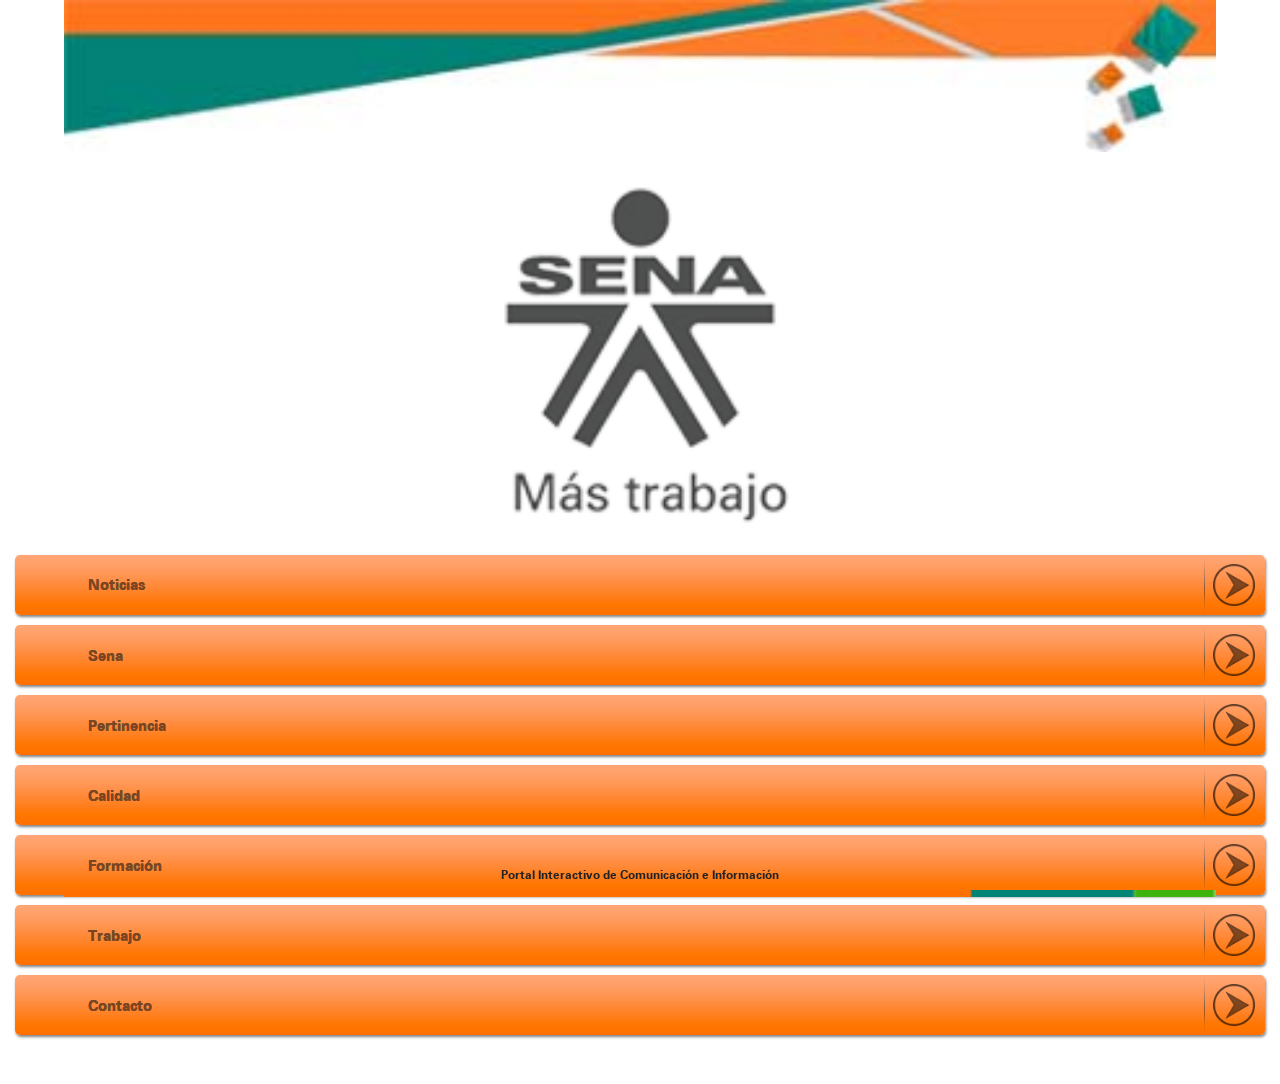
<file: index.html>
<!DOCTYPE html>
<!--[if IEMobile 7 ]>    <html class="no-js iem7"> <![endif]-->
<!--[if (gt IEMobile 7)|!(IEMobile)]><!--> <html class="no-js"> <!--<![endif]-->
    <head>
        <meta charset="utf-8">
        <title>PICI</title>
        <meta name="description" content="">
        <meta name="HandheldFriendly" content="True">
        <meta name="MobileOptimized" content="320">
        <meta name="viewport" content="width=device-width, initial-scale=1">
        <meta http-equiv="cleartype" content="on">

        <link rel="apple-touch-icon-precomposed" sizes="144x144" href="img/touch/apple-touch-icon-114x114-precomposed.png">
        <link rel="apple-touch-icon-precomposed" sizes="114x114" href="img/touch/apple-touch-icon-144x144-precomposed.png">
        <link rel="apple-touch-icon-precomposed" sizes="72x72" href="img/touch/apple-touch-icon-72x72-precomposed.png">
        <link rel="apple-touch-icon-precomposed" href="img/touch/apple-touch-icon.png">
        <link rel="shortcut icon" href="img/touch/apple-touch-icon.png">

        <!-- Tile icon for Win8 (144x144 + tile color) -->
        <meta name="msapplication-TileImage" content="img/touch/apple-touch-icon-144x144-precomposed.png">
        <meta name="msapplication-TileColor" content="#222222">

        <script>(function(a,b,c){if(c in b&&b[c]){var d,e=a.location,f=/^(a|html)$/i;a.addEventListener("click",function(a){d=a.target;while(!f.test(d.nodeName))d=d.parentNode;"href"in d&&(d.href.indexOf("http")||~d.href.indexOf(e.host))&&(a.preventDefault(),e.href=d.href)},!1)}})(document,window.navigator,"standalone")</script>

        <link rel="stylesheet" href="css/normalize.css">        
        <link rel="stylesheet" href="css/jquery.mobile-1.3.2.css">
        <link rel="stylesheet" href="css/main.css">
        <script src="js/vendor/modernizr-2.6.2.min.js"></script>
        <script type="text/javascript" src="js/vendor/jquery.js"></script>
        <script type="text/javascript" src="js/vendor/jquery.mobile-1.3.2.js"></script>
        <style>
          #contact{
           
            text-align: center;
          }

        </style>

        <script>
           $(document).bind("pageinit","News", function(){
                $("#envio").click(function(){

                    $.ajax({
                       type: "POST",
                       url: "http://devtucompass.tk/pici/BackEnd/email/Mensaje.php",
                       data: $("#frmContacto").serialize(), // serializes the form's elements.
                       success: function(data)
                       {
                           alert("Listo Mensaje Enviado"); // show response from the php script.
                           $('#frmContacto').each (function(){
                              this.reset();
                            });
                       }
                    });

                });
            });
        </script>
    </head>
    <body >

        <!-- Interfaz Principal de la aplicación -->
       
       <section id="Index" data-role="page" data-theme="g">
        <div class="ui-grid-solo">
            <div class="ui-block-a"> <img src="img/resources/Barra.jpg" height="90%" width="90%" alt=""></div>
        </div>
        <div class="ui-grid-solo">
          <img src="img/resources/LogoPICI.png" width="30%">
        </div>

         <article data-role="content">

         <a href="pages/news/noticias.html" rel="external">
            <div id="botonMenu" class="ui-grid-b">
                <div id="iconoBotonLeft"class="ui-block-a">
                  
                </div>  
                <div id="textoBotonNews" class="ui-block-c">
                  <div>Noticias</div>
                </div>
                <div id="iconoBotonRight"class="ui-block-d">
                  <img src="img/resources/line.png"  id="line" >
                  <img src="img/icons/icons_sena/FlechaBoton.png" style="height:70%;">                
                </div>             
            </div><!-- /grid-c -->
          </a> 
          <a href="pages/genericInfo/listPost.html?type=SENA" data-ajax="false" rel="external">
            <div id="botonMenu" class="ui-grid-b">
                <div id="iconoBotonLeft"class="ui-block-a">
                  <!-- <img src="img/icons/icons_sena/ITEMS_SENA.png" height="47" width="48">
						<img src="img/resources/line.png" id="line" >
						-->
                </div>  
                <div id="textoBoton" class="ui-block-c">
                  <p>Sena</p>
                </div>
                <div id="iconoBotonRight" class="ui-block-d" data-ajax="false">
                  <img src="img/resources/line.png"  id="line" >
                  <img src="img/icons/icons_sena/FlechaBoton.png" style="height:70%;">                
                </div>             
            </div><!-- /grid-c -->
          </a> 
		  
		  <!--pertinencia menu -->
		    <a href="#pertinen" >
            <div id="botonMenu" class="ui-grid-b">
                <div id="iconoBotonLeft"class="ui-block-a">
                  <!-- <img src="img/icons/icons_sena/ITEMS_SENA.png" height="47" width="48">
						<img src="img/resources/line.png" id="line" >
						-->
                </div>  
                <div id="textoBoton" class="ui-block-c">
                  <p>Pertinencia</p>
                </div>
                <div id="iconoBotonRight" class="ui-block-d" data-ajax="false">
                  <img src="img/resources/line.png"  id="line" >
                  <img src="img/icons/icons_sena/FlechaBoton.png" style="height:70%;">                
                </div>             
            </div><!-- /grid-c -->
          </a> 
	
		<a href="pages/genericInfo/listPost.html?type=CALIDAD" data-ajax="false" rel="external">
            <div id="botonMenu" class="ui-grid-b">
                <div id="iconoBotonLeft" class="ui-block-a">
                 <!-- <img src="img/icons/icons_sena/ITEMS_CALIDAD.png" height="47" width="48">
                  <img src="img/resources/line.png" id="line" > -->
                </div>  
                <div id="textoBoton" class="ui-block-c">
                  <p>Calidad</p>
                </div>
                <div id="iconoBotonRight"class="ui-block-d">
                  <img src="img/resources/line.png"  id="line" >
                  <img src="img/icons/icons_sena/FlechaBoton.png" style="height:70%;">                
                </div>             
            </div><!-- /grid-c -->
          </a> 
          <a href="#formacion">
            <div id="botonMenu" class="ui-grid-b">
                <div id="iconoBotonLeft" class="ui-block-a">
                  <!--<img src="img/icons/icons_sena/ITEMS_CENTROS.png" height="47" width="48">
                  <img src="img/resources/line.png" id="line" > -->
                </div>  
                <div id="textoBoton" class="ui-block-c">
                  <p>Formación</p>
                </div>
                <div id="iconoBotonRight"class="ui-block-d">
                  <img src="img/resources/line.png"  id="line" >
                  <img src="img/icons/icons_sena/FlechaBoton.png" style="height:70%;">                
                </div>             
            </div><!-- /grid-c -->
          </a> 
          
          <a href="#trabajo">
            <div id="botonMenu" class="ui-grid-b">
                <div id="iconoBotonLeft" class="ui-block-a">
                <!--  <img src="img/icons/icons_sena/ITEMS_SENNOVA.png" height="47" width="48">
                  <img src="img/resources/line.png" id="line" > -->
                </div>  
                <div id="textoBoton" class="ui-block-c">
                  <p>Trabajo</p>
                </div>
                <div id="iconoBotonRight"class="ui-block-d">
                  <img src="img/resources/line.png"  id="line" >
                  <img src="img/icons/icons_sena/FlechaBoton.png" style="height:70%;">                
                </div>             
            </div><!-- /grid-c -->
          </a> 
		  
          
          
          
           <a href="#contact">
            <div id="botonMenu" class="ui-grid-b">
                <div id="iconoBotonLeft" class="ui-block-a">
                <!--  <img src="img/icons/icons_sena/ITEMS_CONTACTO.png" height="47" width="48">
                  <img src="img/resources/line.png" id="line" > -->
                </div>  
                <div id="textoBoton" class="ui-block-c">
                  <p>Contacto</p>
                </div>
                <div id="iconoBotonRight"class="ui-block-d">
                  <img src="img/resources/line.png"  id="line" >
                  <img src="img/icons/icons_sena/FlechaBoton.png" style="height:70%;">                
                </div>             
            </div><!-- /grid-c -->
          </a> 

         </article><!-- /content -->
         <footer data-role="footer" data-theme="g" class="ui-block-a" data-position="fixed">
            <div class="ui-grid-solo">
             Portal Interactivo de Comunicación e Información
            </div>
            <div class="ui-grid-solo">
              <div class="ui-block-a"> <img src="img/resources/Barra - copia.jpg" height="7" width="90%" alt=""></div>
            </div>
         </footer><!-- /footer -->
       </section><!-- /page -->
        
		
		<!---------- seccion TRABAJO -->
		 <section id="trabajo" data-role="page" data-theme="f">
            <header data-role="header" data-theme="g" data-position="fixed">
                <div class="ui-grid-solo">
                    <div class="ui-block-a"> <img src="img/resources/Barra - copia.jpg" height="7" width="90%" alt=""></div>
                </div>
               
                    <div class="ui-grid-solo"> 
                         <a href="index.html" rel="external" data-ajax="false">       
                             <div id="buttonBack" class="ui-grid-b">
                                <div id="iconoBotonLeft"class="ui-block-a">
                                  <img src="img/icons/icons_sena/FlechaBotonAtras.png">
                                </div>  
                                <div id="textButton" class="ui-block-c">
                                  <div>Atras</div>
                                </div>
                                <div class="ui-block-d"></div>             
                            </div><!-- /grid-c -->
                        </a>
                    </div>               
                <h2>Trabajo</h2>
			   
				<div class="ui-grid-solo">
					<img src="img/resources/LogoPICI.png" width="15%">
				</div>
            </header><!-- /header -->
            <article data-role="content" id="contenedor">
              <a href="pages/genericInfo/listPost.html?type=EMPRENDIMIENTO" data-ajax="false" rel="external">
                <div id="botonMenu" class="ui-grid-b">
                    <div id="iconoBotonLeft" class="ui-block-a">
                      
                    </div>  
                    <div id="textoBoton" class="ui-block-c">
                      <p>Emprendimiento</p>
                    </div>
                    <div id="iconoBotonRight"class="ui-block-d">
                      <img src="img/resources/line.png"  id="line" >
                      <img src="img/icons/icons_sena/FlechaBoton.png" style="height:70%;">                
                    </div>             
                </div><!-- /grid-c -->
              </a>
			<a href="pages/genericInfo/listPost.html?type=JOVENESRURALES" data-ajax="false" rel="external">
                <div id="botonMenu" class="ui-grid-b">
                    <div id="iconoBotonLeft" class="ui-block-a">
                      
                    </div>  
                    <div id="textoBoton" class="ui-block-c">
                      <p>Jovenes Rurales</p>
                    </div>
                    <div id="iconoBotonRight"class="ui-block-d">
                      <img src="img/resources/line.png"  id="line" >
                      <img src="img/icons/icons_sena/FlechaBoton.png" style="height:70%;">                
                    </div>             
                </div><!-- /grid-c -->
            </a>
            <a href="https://itunes.apple.com/es/app/ape-sena/id731647505?mt=8" >
                <div id="botonMenu" class="ui-grid-b">
                    <div id="iconoBotonLeft" class="ui-block-a">
                      
                    </div>  
                    <div id="textoBoton" class="ui-block-c">
                      <p>Agencia Publica de Empleo - IOS</p>
                    </div>
                    <div id="iconoBotonRight"class="ui-block-d">
                      <img src="img/resources/line.png"  id="line" >
                      <img src="img/icons/icons_sena/FlechaBoton.png" style="height:70%;">                
                    </div>             
                </div><!-- /grid-c -->
            </a>
			<a href="https://play.google.com/store/apps/details?id=co.edu.sena.APE2">
                <div id="botonMenu" class="ui-grid-b">
                    <div id="iconoBotonLeft" class="ui-block-a">
                      
                    </div>  
                    <div id="textoBoton" class="ui-block-c">
                      <p>Agencia Publica de Empleo - ANDROID</p>
                    </div>
                    <div id="iconoBotonRight"class="ui-block-d">
                      <img src="img/resources/line.png"  id="line" >
                      <img src="img/icons/icons_sena/FlechaBoton.png" style="height:70%;">                
                    </div>             
                </div><!-- /grid-c -->
            </a>
             </article><!-- /content -->
            <footer data-role="footer" data-theme="g" class="ui-block-a" data-position="fixed">
                <div class="ui-grid-solo">
                    <p>Portal Interactivo de Comunicación e Información</p>
                </div>
                <div class="ui-grid-solo">
                    <div class="ui-block-a">
                         <img src="img/resources/Barra - copia.jpg" height="7" width="90%" alt="">
                    </div>
                </div>
         </footer><!-- /footer -->
        </section><!-- /page -->
		
		
			<!---------- seccion pertinencia -->
		 <section id="pertinen" data-role="page" data-theme="f">
            <header data-role="header" data-theme="g" data-position="fixed">
                <div class="ui-grid-solo">
                    <div class="ui-block-a"> <img src="img/resources/Barra - copia.jpg" height="7" width="90%" alt=""></div>
                </div>
               
                    <div class="ui-grid-solo"> 
                         <a href="index.html" rel="external" data-ajax="false">       
                             <div id="buttonBack" class="ui-grid-b">
                                <div id="iconoBotonLeft"class="ui-block-a">
                                  <img src="img/icons/icons_sena/FlechaBotonAtras.png">
                                </div>  
                                <div id="textButton" class="ui-block-c">
                                  <div>Atras</div>
                                </div>
                                <div class="ui-block-d"></div>             
                            </div><!-- /grid-c -->
                        </a>
                    </div>               
                <h2>Pertinencia</h2>
			   
				<div class="ui-grid-solo">
					<img src="img/resources/LogoPICI.png" width="15%">
				</div>
            </header><!-- /header -->
            <article data-role="content" id="contenedor">
              <a href="sennova.html" data-ajax="false" rel="external">
                <div id="botonMenu" class="ui-grid-b">
                    <div id="iconoBotonLeft" class="ui-block-a">
                      
                    </div>  
                    <div id="textoBoton" class="ui-block-c">
                      <p>SenNova</p>
                    </div>
                    <div id="iconoBotonRight"class="ui-block-d">
                      <img src="img/resources/line.png"  id="line" >
                      <img src="img/icons/icons_sena/FlechaBoton.png" style="height:70%;">                
                    </div>             
                </div><!-- /grid-c -->
              </a>
			<a href="pages/genericInfo/listPost.html?type=AGROSENA" data-ajax="false" rel="external">
                <div id="botonMenu" class="ui-grid-b">
                    <div id="iconoBotonLeft" class="ui-block-a">
                      
                    </div>  
                    <div id="textoBoton" class="ui-block-c">
                      <p>AgroSena</p>
                    </div>
                    <div id="iconoBotonRight"class="ui-block-d">
                      <img src="img/resources/line.png"  id="line" >
                      <img src="img/icons/icons_sena/FlechaBoton.png" style="height:70%;">                
                    </div>             
                </div><!-- /grid-c -->
            </a>
            <a href="pages/genericInfo/listPost.html?type=BILINGUISMO" data-ajax="false" rel="external">
                <div id="botonMenu" class="ui-grid-b">
                    <div id="iconoBotonLeft" class="ui-block-a">
                      
                    </div>  
                    <div id="textoBoton" class="ui-block-c">
                      <p>Bilinguismo</p>
                    </div>
                    <div id="iconoBotonRight"class="ui-block-d">
                      <img src="img/resources/line.png"  id="line" >
                      <img src="img/icons/icons_sena/FlechaBoton.png" style="height:70%;">                
                    </div>             
                </div><!-- /grid-c -->
            </a>
			<a href="pages/genericInfo/listPost.html?type=ESCNACDINS" data-ajax="false" rel="external">
                <div id="botonMenu" class="ui-grid-b">
                    <div id="iconoBotonLeft" class="ui-block-a">
                      
                    </div>  
                    <div id="textoBoton" class="ui-block-c">
                      <p>Escuela Nacional de Instructores</p>
                    </div>
                    <div id="iconoBotonRight"class="ui-block-d">
                      <img src="img/resources/line.png"  id="line" >
                      <img src="img/icons/icons_sena/FlechaBoton.png" style="height:70%;">                
                    </div>             
                </div><!-- /grid-c -->
            </a>
             </article><!-- /content -->
            <footer data-role="footer" data-theme="g" class="ui-block-a" data-position="fixed">
                <div class="ui-grid-solo">
                    <p>Portal Interactivo de Comunicación e Información</p>
                </div>
                <div class="ui-grid-solo">
                    <div class="ui-block-a">
                         <img src="img/resources/Barra - copia.jpg" height="7" width="90%" alt="">
                    </div>
                </div>
         </footer><!-- /footer -->
        </section><!-- /page -->
		
			<!---------- seccion formacion -->
		 <section id="formacion" data-role="page" data-theme="f">
            <header data-role="header" data-theme="g" data-position="fixed">
                <div class="ui-grid-solo">
                    <div class="ui-block-a"> <img src="img/resources/Barra - copia.jpg" height="7" width="90%" alt=""></div>
                </div>
               
                    <div class="ui-grid-solo"> 
                         <a href="index.html" rel="external" data-ajax="false">       
                             <div id="buttonBack" class="ui-grid-b">
                                <div id="iconoBotonLeft"class="ui-block-a">
                                  <img src="img/icons/icons_sena/FlechaBotonAtras.png">
                                </div>  
                                <div id="textButton" class="ui-block-c">
                                  <div>Atras</div>
                                </div>
                                <div class="ui-block-d"></div>             
                            </div><!-- /grid-c -->
                        </a>
                    </div>               
                <h2>Formación</h2>
			   
				<div class="ui-grid-solo">
					<img src="img/resources/LogoPICI.png" width="15%">
				</div>
            </header><!-- /header -->
            <article data-role="content" id="contenedor">
              <a href="pages/education/educationZd.html?type=Zonas" role="external" data-ajax="false">
                <div id="botonMenu" class="ui-grid-b">
                    <div id="iconoBotonLeft" class="ui-block-a">
                      
                    </div>  
                    <div id="textoBoton" class="ui-block-c">
                      <p>Regionales y Centros</p>
                    </div>
                    <div id="iconoBotonRight"class="ui-block-d">
                      <img src="img/resources/line.png"  id="line" >
                      <img src="img/icons/icons_sena/FlechaBoton.png" style="height:70%;">                
                    </div>             
                </div><!-- /grid-c -->
              </a>
			<a href="http://200.93.151.242/juego1/">
                <div id="botonMenu" class="ui-grid-b">
                    <div id="iconoBotonLeft" class="ui-block-a">
                      
                    </div>  
                    <div id="textoBoton" class="ui-block-c">
                      <p>Programas de Formación - Juego</p>
                    </div>
                    <div id="iconoBotonRight"class="ui-block-d">
                      <img src="img/resources/line.png"  id="line" >
                      <img src="img/icons/icons_sena/FlechaBoton.png" style="height:70%;">                
                    </div>             
                </div><!-- /grid-c -->
            </a>
            
             </article><!-- /content -->
            <footer data-role="footer" data-theme="g" class="ui-block-a" data-position="fixed">
                <div class="ui-grid-solo">
                    <p>Portal Interactivo de Comunicación e Información</p>
                </div>
                <div class="ui-grid-solo">
                    <div class="ui-block-a">
                         <img src="img/resources/Barra - copia.jpg" height="7" width="90%" alt="">
                    </div>
                </div>
         </footer><!-- /footer -->
        </section><!-- /page -->
		
		<!---------- seccion de contacto -->
      
       <section id="contact" data-role="page" data-theme="f">
            <header data-role="header" data-theme="g" data-position="fixed">
                <div class="ui-grid-solo">
                    <div class="ui-block-a"> <img src="img/resources/Barra - copia.jpg" height="7" width="90%" alt=""></div>
                </div>
               
                    <div class="ui-grid-solo"> 
                         <a href="index.html" rel="external" data-ajax="false">       
                             <div id="buttonBack" class="ui-grid-b">
                                <div id="iconoBotonLeft"class="ui-block-a">
                                  <img src="img/icons/icons_sena/FlechaBotonAtras.png">
                                </div>  
                                <div id="textButton" class="ui-block-c">
                                  <div>Atras</div>
                                </div>
                                <div class="ui-block-d"></div>             
                            </div><!-- /grid-c -->
                        </a>
                    </div>               
               <h2>Contacto</h2>
			   
				<div class="ui-grid-solo">
					<img src="img/resources/LogoPICI.png" width="15%">
				</div>
            </header><!-- /header -->
            <article data-role="content" id="contenedor">
              <a href="#contactEmail">
                <div id="botonMenu" class="ui-grid-b">
                    <div id="iconoBotonLeft" class="ui-block-a">
                      
                    </div>  
                    <div id="textoBoton" class="ui-block-c">
                      <p>Formulario de Contacto</p>
                    </div>
                    <div id="iconoBotonRight"class="ui-block-d">
                      <img src="img/resources/line.png"  id="line" >
                      <img src="img/icons/icons_sena/FlechaBoton.png" style="height:70%;">                
                    </div>             
                </div><!-- /grid-c -->
              </a>

              <a href="pages/chat/chat.html" data-ajax="false" rel="external">
                <div id="botonMenu" class="ui-grid-b">
                    <div id="iconoBotonLeft" class="ui-block-a">
                    
                    </div>  
                    <div id="textoBoton" class="ui-block-c">
                      <p>Chat de Contacto</p>
                    </div>
                    <div id="iconoBotonRight"class="ui-block-d">
                      <img src="img/resources/line.png"  id="line" >
                      <img src="img/icons/icons_sena/FlechaBoton.png" style="height:70%;">                
                    </div>             
                </div><!-- /grid-c -->
              </a>
             </article><!-- /content -->
            <footer data-role="footer" data-theme="g" class="ui-block-a" data-position="fixed">
                <div class="ui-grid-solo">
                    <p>Portal Interactivo de Comunicación e Información</p>
                </div>
                <div class="ui-grid-solo">
                    <div class="ui-block-a">
                         <img src="img/resources/Barra - copia.jpg" height="7" width="90%" alt="">
                    </div>
                </div>
         </footer><!-- /footer -->
        </section><!-- /page -->

	<!---------- seccion de email de contacto -->

        <section id="contactEmail" data-role="page" data-theme="f">
            <header data-role="header" data-theme="g" data-position="fixed">
                <div class="ui-grid-solo">
                    <div class="ui-block-a"> <img src="img/resources/Barra - copia.jpg" height="7" width="90%" alt=""></div>
					
                </div>
               
                    <div class="ui-grid-solo"> 
                         <a href="javascript:history.go(-1)" rel="external" data-ajax="false">       
                             <div id="buttonBack" class="ui-grid-b">
                                <div id="iconoBotonLeft"class="ui-block-a">
                                  <img src="img/icons/icons_sena/FlechaBotonAtras.png">
                                </div>  
                                <div id="textButton" class="ui-block-c">
                                  <div>Atras</div>
								  
                                </div>
                                <div class="ui-block-d"></div>             
                            </div><!-- /grid-c -->
                        </a>
						
                    </div>               
               <h2>Contacto</h2>
			   
			

            </header><!-- /header -->
            <article data-role="content" id="contenedor">
               <!-- encabezados de noticias -->
               <form action="#" id="frmContacto" method="POST" >
                <label for="name">Nombre Completo</label>
                <input id="name=" name="name"type="text" paceholder="Nombre" data-theme="c">
                <label for="email" data-theme="c">Email</label>
                <input type="email" name="email" id="email" placeholder="ejemplo@ejemplo.com" data-theme="c">
                <label for="comenatrio" data-theme="c">Comentarios</label>
                <textarea rows="10" id="comentario" name="comentario" placeholder="espacio para comentarios"  data-theme="c">          
                </textarea>
                <input type="submit" id="envio" value="Enviar" data-role="btn" data-theme="c">
            </form>
             </article><!-- /content -->
            <footer data-role="footer" data-theme="g" class="ui-block-a" data-position="fixed">
                <div class="ui-grid-solo">
                    <p>Portal Interactivo de Comunicación e Información</p>
                </div>
                <div class="ui-grid-solo">
                    <div class="ui-block-a">
                         <img src="img/resources/Barra - copia.jpg" height="7" width="90%" alt="">
                    </div>
                </div>
         </footer><!-- /footer -->
        </section><!-- /page -->



        <script src="js/vendor/zepto.min.js"></script>
        <script src="js/helper.js"> </script>

        <!-- Google Analytics: change UA-XXXXX-X to be your site's ID. 
        <script>
            var _gaq=[["_setAccount","UA-XXXXX-X"],["_trackPageview"]];
            (function(d,t){var g=d.createElement(t),s=d.getElementsByTagName(t)[0];g.async=1;
            g.src=("https:"==location.protocol?"//ssl":"//www")+".google-analytics.com/ga.js";
            s.parentNode.insertBefore(g,s)}(document,"script"));
        </script>-->
    </body>
</html>
</file>
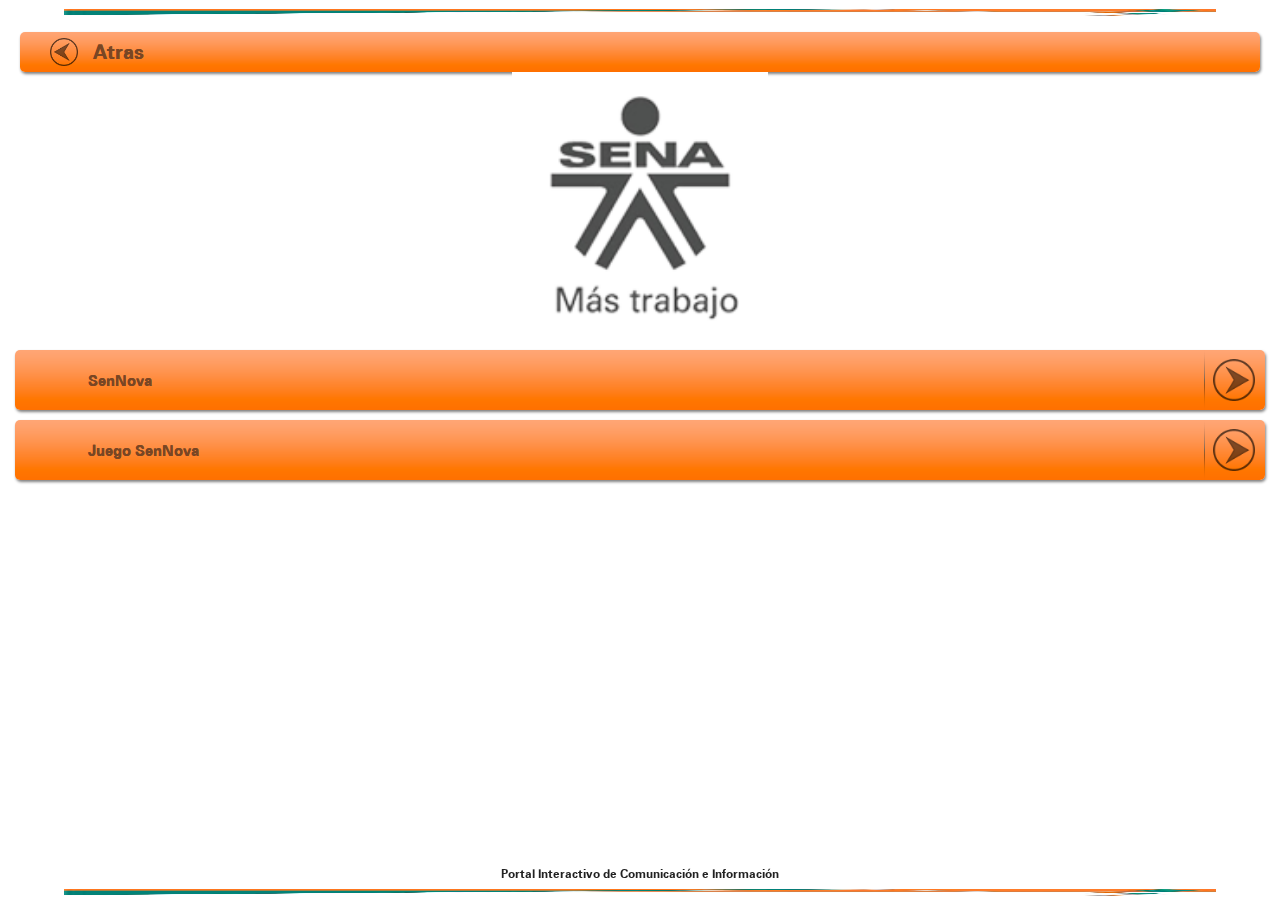
<file: sennova.html>
<!DOCTYPE html>
<!--[if IEMobile 7 ]>    <html class="no-js iem7"> <![endif]-->
<!--[if (gt IEMobile 7)|!(IEMobile)]><!--> <html class="no-js"> <!--<![endif]-->
    <head>
        <meta charset="utf-8">
        <title>PICI</title>
        <meta name="description" content="">
        <meta name="HandheldFriendly" content="True">
        <meta name="MobileOptimized" content="320">
        <meta name="viewport" content="width=device-width, initial-scale=1">
        <meta http-equiv="cleartype" content="on">

        <link rel="apple-touch-icon-precomposed" sizes="144x144" href="img/touch/apple-touch-icon-114x114-precomposed.png">
        <link rel="apple-touch-icon-precomposed" sizes="114x114" href="img/touch/apple-touch-icon-144x144-precomposed.png">
        <link rel="apple-touch-icon-precomposed" sizes="72x72" href="img/touch/apple-touch-icon-72x72-precomposed.png">
        <link rel="apple-touch-icon-precomposed" href="img/touch/apple-touch-icon.png">
        <link rel="shortcut icon" href="img/touch/apple-touch-icon.png">

        <!-- Tile icon for Win8 (144x144 + tile color) -->
        <meta name="msapplication-TileImage" content="img/touch/apple-touch-icon-144x144-precomposed.png">
        <meta name="msapplication-TileColor" content="#222222">

        <script>(function(a,b,c){if(c in b&&b[c]){var d,e=a.location,f=/^(a|html)$/i;a.addEventListener("click",function(a){d=a.target;while(!f.test(d.nodeName))d=d.parentNode;"href"in d&&(d.href.indexOf("http")||~d.href.indexOf(e.host))&&(a.preventDefault(),e.href=d.href)},!1)}})(document,window.navigator,"standalone")</script>

        <link rel="stylesheet" href="css/normalize.css">        
        <link rel="stylesheet" href="css/jquery.mobile-1.3.2.css">
        <link rel="stylesheet" href="css/main.css">
        <script src="js/vendor/modernizr-2.6.2.min.js"></script>
        <script type="text/javascript" src="js/vendor/jquery.js"></script>
        <script type="text/javascript" src="js/vendor/jquery.mobile-1.3.2.js"></script>
        <style>
          #contact{
           
            text-align: center;
          }

        </style>

        <script>
           $(document).bind("pageinit","News", function(){
                $("#envio").click(function(){

                    $.ajax({
                       type: "POST",
                       url: "http://devtucompass.tk/pici/BackEnd/email/Mensaje.php",
                       data: $("#frmContacto").serialize(), // serializes the form's elements.
                       success: function(data)
                       {
                           alert("Listo Mensaje Enviado"); // show response from the php script.
                           $('#frmContacto').each (function(){
                              this.reset();
                            });
                       }
                    });

                });
            });
        </script>
    </head>
    <body >

        <!-- Interfaz Principal de la aplicación -->
       
       <section id="Index" data-role="page" data-theme="g">
        <div class="ui-grid-solo">
            <div class="ui-block-a"> <img src="img/resources/Barra.jpg" height="7" width="90%" alt=""></div>
        </div>
		<div class="ui-grid-solo"> 
                         <a href="index.html" rel="external" data-ajax="false">       
                             <div id="buttonBack" class="ui-grid-b">
                                <div id="iconoBotonLeft"class="ui-block-a">
                                  <img src="img/icons/icons_sena/FlechaBotonAtras.png">
                                </div>  
                                <div id="textButton" class="ui-block-c">
                                  <div>Atras</div>
                                </div>
                                <div class="ui-block-d"></div>             
                            </div><!-- /grid-c -->
                        </a>
                    </div>      
        <div class="ui-grid-solo">
          <img src="img/resources/LogoPICI.png" width="20%">
        </div>

         <article data-role="content">

         
          <a href="pages/genericInfo/listPost.html?type=SENNOVA" data-ajax="false" rel="external">
            <div id="botonMenu" class="ui-grid-b">
                <div id="iconoBotonLeft" class="ui-block-a">
                 
                </div>  
                <div id="textoBoton" class="ui-block-c">
                  <p>SenNova</p>
                </div>
                <div id="iconoBotonRight"class="ui-block-d">
                  <img src="img/resources/line.png"  id="line" >
                  <img src="img/icons/icons_sena/FlechaBoton.png" style="height:70%;">                
                </div>             
            </div><!-- /grid-c -->
          </a> 
		     <a href="http://200.93.151.242/juego2/">
            <div id="botonMenu" class="ui-grid-b">
                <div id="iconoBotonLeft" class="ui-block-a">
                
                </div>  
                <div id="textoBoton" class="ui-block-c">
                  <p>Juego SenNova</p>
                </div>
                <div id="iconoBotonRight"class="ui-block-d">
                  <img src="img/resources/line.png"  id="line" >
                  <img src="img/icons/icons_sena/FlechaBoton.png" style="height:70%;">                
                </div>             
            </div><!-- /grid-c -->
          </a> 
		  
          
         

           

         </article><!-- /content -->
         <footer data-role="footer" data-theme="g" class="ui-block-a" data-position="fixed">
            <div class="ui-grid-solo">
             Portal Interactivo de Comunicación e Información
            </div>
            <div class="ui-grid-solo">
              <div class="ui-block-a"> <img src="img/resources/Barra.jpg" height="7" width="90%" alt=""></div>
            </div>
         </footer><!-- /footer -->
       </section><!-- /page -->

        <section id="contact" data-role="page" data-theme="f">
            <header data-role="header" data-theme="g" data-position="fixed">
                <div class="ui-grid-solo">
                    <div class="ui-block-a"> <img src="img/resources/Barra.jpg" height="7" width="90%" alt=""></div>
                </div>
               
                    <div class="ui-grid-solo"> 
                         <a href="index.html" rel="external" data-ajax="false">       
                             <div id="buttonBack" class="ui-grid-b">
                                <div id="iconoBotonLeft"class="ui-block-a">
                                  <img src="img/icons/icons_sena/FlechaBotonAtras.png">
                                </div>  
                                <div id="textButton" class="ui-block-c">
                                  <div>Atras</div>
                                </div>
                                <div class="ui-block-d"></div>             
                            </div><!-- /grid-c -->
                        </a>
                    </div>               
               <h2>Contacto</h2>

            </header><!-- /header -->
            <article data-role="content" id="contenedor">
               <!-- encabezados de noticias -->
               <form action="#" id="frmContacto" method="POST" >
                <label for="name">Nombre Completo</label>
                <input id="name=" name="name"type="text" paceholder="Nombre" data-theme="c">
                <label for="email" data-theme="c">Email</label>
                <input type="email" name="email" id="email" placeholder="ejemplo@ejemplo.com" data-theme="c">
                <label for="comenatrio" data-theme="c">Comentarios</label>
                <textarea rows="10" id="comentario" name="comentario" placeholder="espacio para comentarios"  data-theme="c">          
                </textarea>
                <input type="submit" id="envio" value="Enviar" data-role="btn" data-theme="c">
            </form>
             </article><!-- /content -->
            <footer data-role="footer" data-theme="g" class="ui-block-a" data-position="fixed">
                <div class="ui-grid-solo">
                    <p>Portal Interactivo de Comunicación e Información</p>
                </div>
                <div class="ui-grid-solo">
                    <div class="ui-block-a">
                         <img src="img/resources/Barra.jpg" height="7" width="90%" alt="">
                    </div>
                </div>
         </footer><!-- /footer -->
        </section><!-- /page -->

        <script src="js/vendor/zepto.min.js"></script>
        <script src="js/helper.js"> </script>

        <!-- Google Analytics: change UA-XXXXX-X to be your site's ID. 
        <script>
            var _gaq=[["_setAccount","UA-XXXXX-X"],["_trackPageview"]];
            (function(d,t){var g=d.createElement(t),s=d.getElementsByTagName(t)[0];g.async=1;
            g.src=("https:"==location.protocol?"//ssl":"//www")+".google-analytics.com/ga.js";
            s.parentNode.insertBefore(g,s)}(document,"script"));
        </script>-->
    </body>
</html>
</file>
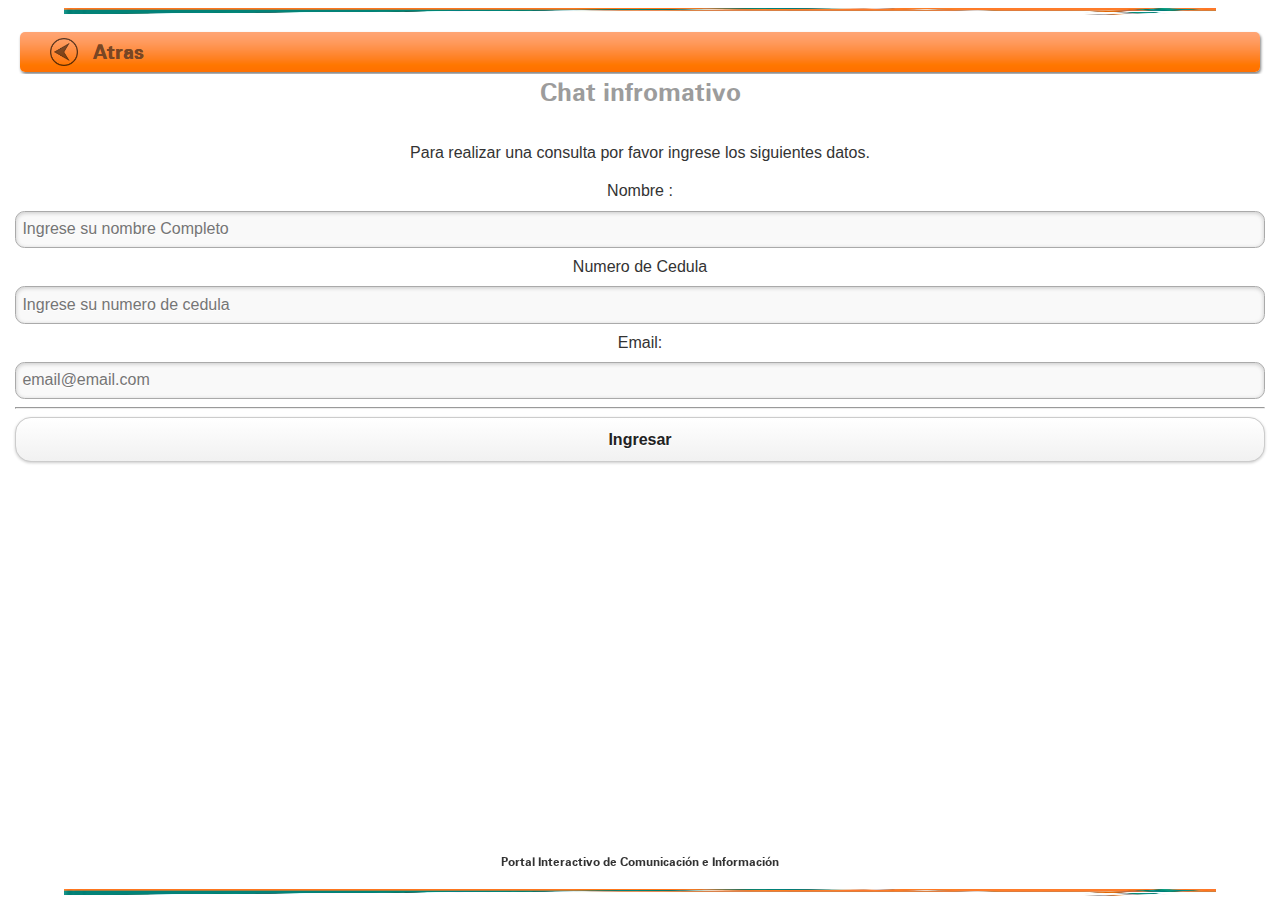
<file: pages/chat/chat.html>
<!DOCTYPE html>
<!--[if IEMobile 7 ]>    <html class="no-js iem7"> <![endif]-->
<!--[if (gt IEMobile 7)|!(IEMobile)]><!--> <html class="no-js"> <!--<![endif]-->
    <head>
        <meta charset="utf-8">
        <title>PICI</title>
        <meta name="description" content="">
        <meta name="HandheldFriendly" content="True">
        <meta name="MobileOptimized" content="320">
        <meta name="viewport" content="width=device-width, initial-scale=1">
        <meta http-equiv="cleartype" content="on">

        <link rel="apple-touch-icon-precomposed" sizes="144x144" href="img/touch/LogoPICI.png">
        <link rel="apple-touch-icon-precomposed" sizes="114x114" href="img/touch/LogoPICI.png">
        <link rel="apple-touch-icon-precomposed" sizes="72x72" href="img/touch/apple-touch-icon-72x72-precomposed.png">
        <link rel="apple-touch-icon-precomposed" href="img/touch/LogoPICI.png">
        <link rel="shortcut icon" href="img/touch/apple-touch-icon.png">

        <!-- Tile icon for Win8 (144x144 + tile color) -->
        <meta name="msapplication-TileImage" content="img/touch/apple-touch-icon-144x144-precomposed.png">
        <meta name="msapplication-TileColor" content="#222222">
        <style>
            #News{
                text-align: center;
            }
            footer{
                text-align: center;
            }
            footer> p {

            }

        </style>
        <script>(function(a,b,c){if(c in b&&b[c]){var d,e=a.location,f=/^(a|html)$/i;a.addEventListener("click",function(a){d=a.target;while(!f.test(d.nodeName))d=d.parentNode;"href"in d&&(d.href.indexOf("http")||~d.href.indexOf(e.host))&&(a.preventDefault(),e.href=d.href)},!1)}})(document,window.navigator,"standalone")</script>       

        <link rel="stylesheet" href="../../css/normalize.css">        
        <link rel="stylesheet" href="../../css/jquery.mobile-1.3.2.css">
        <link rel="stylesheet" href="../../css/main.css">
        <script src="../../js/vendor/modernizr-2.6.2.min.js"></script>
        <script src="../../js/vendor/jquery.js"></script>
        <script src="../../js/vendor/jquery.mobile-1.3.2.js"></script>
        <script src="../../js/chat.js"></script>
            
        <style >
            #titulopagina{
                color: #9c9c9c;
                font-family: ZurichBold;
                font-size: 25px;
                margin: 2px;
                background-color: white;
                white-space: normal;
            }
        </style>
        <script type="text/javascript">
         $(document).bind("pageinit", function(){
            enviarInfo();                       
        });
        $(document).bind("pageinit",'chat', function(){
            setInterval(getLogMessages,3000); 
              $("form").keypress(function(e) {
                    if (e.which == 13) {
                        return false;
                    }
                });                      
        });
        </script>
        <script type="text/javascript">
           // initialize();
        </script>
    </head>
    <body>
        
        <section id="datos" data-role="page" style="text-align:center; background:white;">
            <header data-role="header" data-theme="g" data-position="fixed">
                <div class="ui-grid-solo">
                    <div class="ui-block-a"> <img src="../../img/resources/Barra.jpg" height="7" width="90%" alt=""></div>
                </div>               
                    <div class="ui-grid-solo"> 
                         <a href="../../index.html#contact" rel="external" data-ajax="false">       
                             <div id="buttonBack" class="ui-grid-b">
                                <div id="iconoBotonLeft"class="ui-block-a">
                                  <img src="../../img/icons/icons_sena/FlechaBotonAtras.png">
                                </div>  
                                <div id="textButton" class="ui-block-c">
                                  <div>Atras</div>
                                </div>
                                <div class="ui-block-d"></div>             
                            </div><!-- /grid-c -->
                        </a>
                    </div>               
               <h2 id="titulopagina">Chat infromativo</h2>
                
            </header><!-- /header -->

            <!-- Ingerfaz del  char -->
            <article data-role="content" >
                <p>Para realizar una consulta por favor ingrese los siguientes datos.</p>
                <form  id="info">
                    <input type="hidden" value="true" name="saveInfo">
                    <label for="name">Nombre : </label>
                    <input type="text" name="name"  id="name" placeholder="Ingrese su nombre Completo" required>

                    <label for="cedula">Numero de Cedula </label>
                    <input type="number" name="cedula"  id="cedula" placeholder="Ingrese su numero de cedula" required>

                    <label for="email">Email: </label>
                    <input type="email" name="email"  id="email" placeholder="email@email.com" required>
                        <hr>
                    <input type="button" value="Ingresar" id="enviarInfo">
                </form>
            </article><!-- /content -->
            <footer data-role="footer" data-theme="g" class="ui-block-a" data-position="fixed">
                <div class="ui-grid-solo" style="text-align:center;">
                    <p>Portal Interactivo de Comunicación e Información</p>
                </div>
                <div class="ui-grid-solo">
                    <div class="ui-block-a">
                         <img src="../../img/resources/Barra.jpg" height="7" width="90%" alt="">
                    </div>
                </div>
            </footer><!-- /footer -->
        </section><!-- /page -->  

        <section id="chat" data-role="page" style="text-align:center; background:white;">
           <header data-role="header" data-theme="g" data-position="fixed">
                <div class="ui-grid-solo">
                    <div class="ui-block-a"> <img src="../../img/resources/Barra.jpg" height="7" width="90%" alt=""></div>
                </div>               
                    <div class="ui-grid-solo"> 
                         <a href="../../index.html#contact" rel="external" data-ajax="false">       
                             <div id="buttonBack" class="ui-grid-b">
                                <div id="iconoBotonLeft"class="ui-block-a">
                                  <img src="../../img/icons/icons_sena/FlechaBotonAtras.png">
                                </div>  
                                <div id="textButton" class="ui-block-c">
                                  <div>Atras</div>
                                </div>
                                <div class="ui-block-d"></div>             
                            </div><!-- /grid-c -->
                        </a>
                    </div>                               
            </header><!-- /header -->

            <article data-role="content">
               <div id="contenedorMensajes">
                <ul data-role="listview" data-inset="true" id="logMensajes" data-theme="c" data-icon="false">
                   <p style="text-align:center;">
                        <img src="../../img/icons/ajax-loader.gif" height="55" width="54">
                        <br>
                        <b>Por Favor espere mientras uno de los operadores responde su soliciud</b>
                    </p>
                </ul>
                  
               </div>
            </article><!-- /content -->
            

            <div class="ui-grid-solo">
                <div class="ui-block-a" data-position="fixed">
                     <form id="messagechat" >                    
                    <div class="ui-block-a">
                        <input type="hidden" value="true" id="phoneMessage" name="phoneMessage"  width="100px">
                        <input type="hidden" value="0" name="cedula" id="cedulaH">
                        <input type="text" placeholder="escribe un mensaje" id="message" name="message">
                        <input type="button"  value="enviar" id="send">
                    </div>
                </form>
                </div>
            </div> 
        </section><!-- /page -->
        
    </body>
</html>
</file>
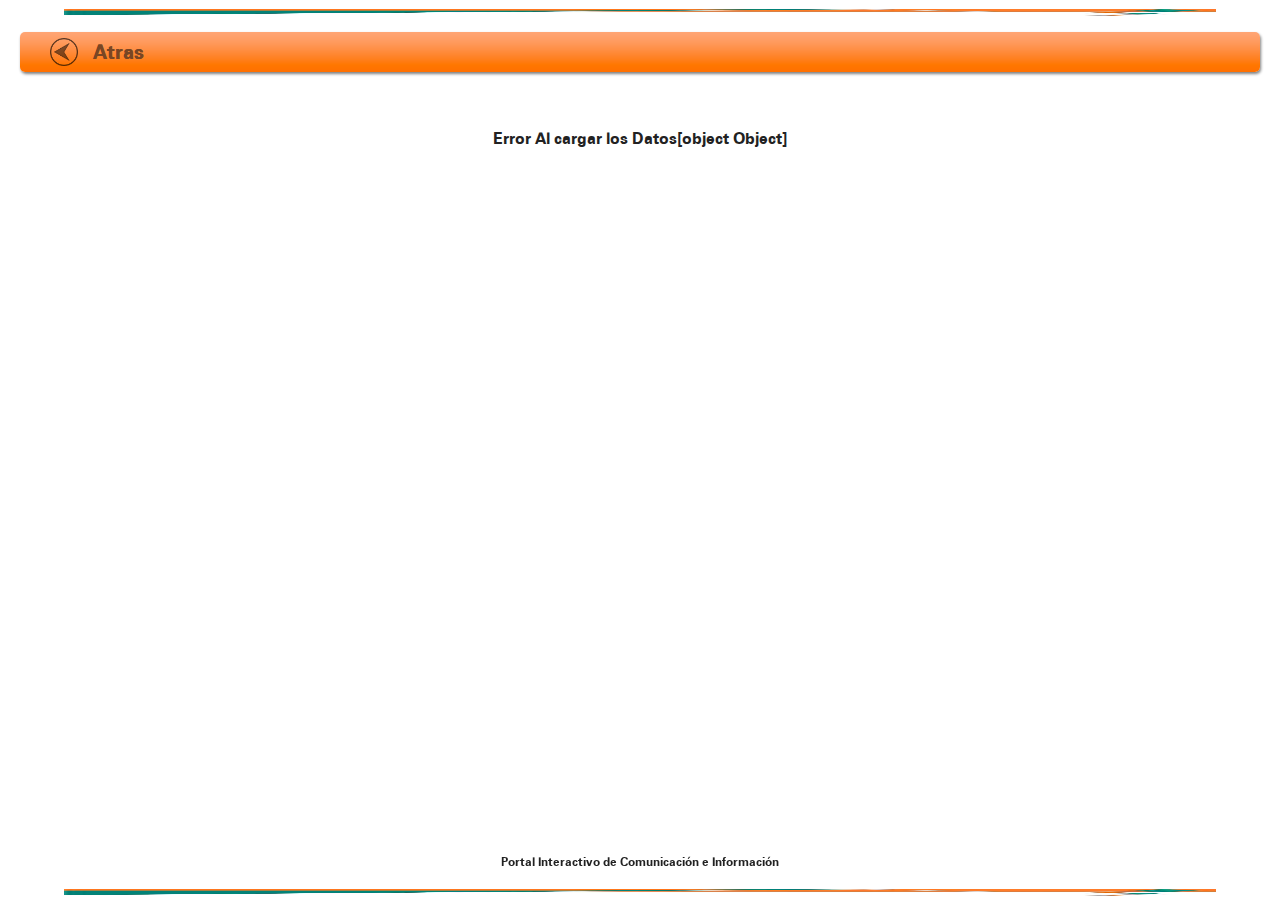
<file: pages/education/educationZd.html>
<!DOCTYPE html>
<!--[if IEMobile 7 ]>    <html class="no-js iem7"> <![endif]-->
<!--[if (gt IEMobile 7)|!(IEMobile)]><!--> <html class="no-js"> <!--<![endif]-->
    <head>
        <meta charset="utf-8">
        <title>PICI</title>
        <meta name="description" content="">
        <meta name="HandheldFriendly" content="True">
        <meta name="MobileOptimized" content="320">
        <meta name="viewport" content="width=device-width, initial-scale=1">
        <meta http-equiv="cleartype" content="on">

        <link rel="apple-touch-icon-precomposed" sizes="144x144" href="img/touch/LogoPICI.png">
        <link rel="apple-touch-icon-precomposed" sizes="114x114" href="img/touch/LogoPICI.png">
        <link rel="apple-touch-icon-precomposed" sizes="72x72" href="img/touch/apple-touch-icon-72x72-precomposed.png">
        <link rel="apple-touch-icon-precomposed" href="img/touch/LogoPICI.png">
        <link rel="shortcut icon" href="img/touch/apple-touch-icon.png">

        <!-- Tile icon for Win8 (144x144 + tile color) -->
        <meta name="msapplication-TileImage" content="img/touch/apple-touch-icon-144x144-precomposed.png">
        <meta name="msapplication-TileColor" content="#222222">
        <style>
            #News{
                text-align: center;
            }
            footer{
                text-align: center;
            }
            footer> p {

            }

        </style>
        <script>(function(a,b,c){if(c in b&&b[c]){var d,e=a.location,f=/^(a|html)$/i;a.addEventListener("click",function(a){d=a.target;while(!f.test(d.nodeName))d=d.parentNode;"href"in d&&(d.href.indexOf("http")||~d.href.indexOf(e.host))&&(a.preventDefault(),e.href=d.href)},!1)}})(document,window.navigator,"standalone")</script>       

        <link rel="stylesheet" href="../../css/normalize.css">        
        <link rel="stylesheet" href="../../css/jquery.mobile-1.3.2.css">
        <link rel="stylesheet" href="../../css/main.css">
        <script src="../../js/vendor/modernizr-2.6.2.min.js"></script>
        <script src="../../js/vendor/jquery.js"></script>
        <script src="../../js/vendor/jquery.mobile-1.3.2.js"></script>
        <script src="../../js/zonas.js"></script>
        <script src="../../js/urlVars.js"></script>
    
         <script>
            $(document).bind("pageinit","News", function(){
                 var url = getUrlVars();
                 if (url['type']==="ESCNACDINS") {
                     $("#titulopagina").html("Escuela Nacional de Instructores");
                 }else{
                    $("#titulopagina").html(url['type']);
                 }
                
                getZonas();
            });
        </script>
        <script type="text/javascript">
           // initialize();
        </script>
    </head>
    <body>
        <section id="News" data-role="page" data-theme="f">
            <header data-role="header" data-theme="g" data-position="fixed">
                <div class="ui-grid-solo">
                    <div class="ui-block-a"> <img src="../../img/resources/Barra.jpg" height="7" width="90%" alt=""></div>
                </div>
               
                    <div class="ui-grid-solo"> 
                         <a href="../../index.html" rel="external" data-ajax="false">       
                             <div id="buttonBack" class="ui-grid-b">
                                <div id="iconoBotonLeft"class="ui-block-a">
                                  <img src="../../img/icons/icons_sena/FlechaBotonAtras.png">
                                </div>  
                                <div id="textButton" class="ui-block-c">
                                  <div>Atras</div>
                                </div>
                                <div class="ui-block-d"></div>             
                            </div><!-- /grid-c -->
                        </a>
                    </div>               
               <h2 id="titulopagina"></h2>

            </header><!-- /header -->
            <article data-role="content" id="contenedor">
                <span id="message"></span>
               <div data-role="collapsible-set" data-theme="c" data-content-theme="d" data-iconpos="right" id="contenidoOpciones">
                </div>
             </article><!-- /content -->
            <footer data-role="footer" data-theme="g" class="ui-block-a" data-position="fixed">
                <div class="ui-grid-solo">
                    <p>Portal Interactivo de Comunicación e Información</p>
                </div>
                <div class="ui-grid-solo">
                    <div class="ui-block-a">
                         <img src="../../img/resources/Barra.jpg" height="7" width="90%" alt="">
                    </div>
                </div>
         </footer><!-- /footer -->
        </section><!-- /page -->
        
    </body>
</html>
</file>
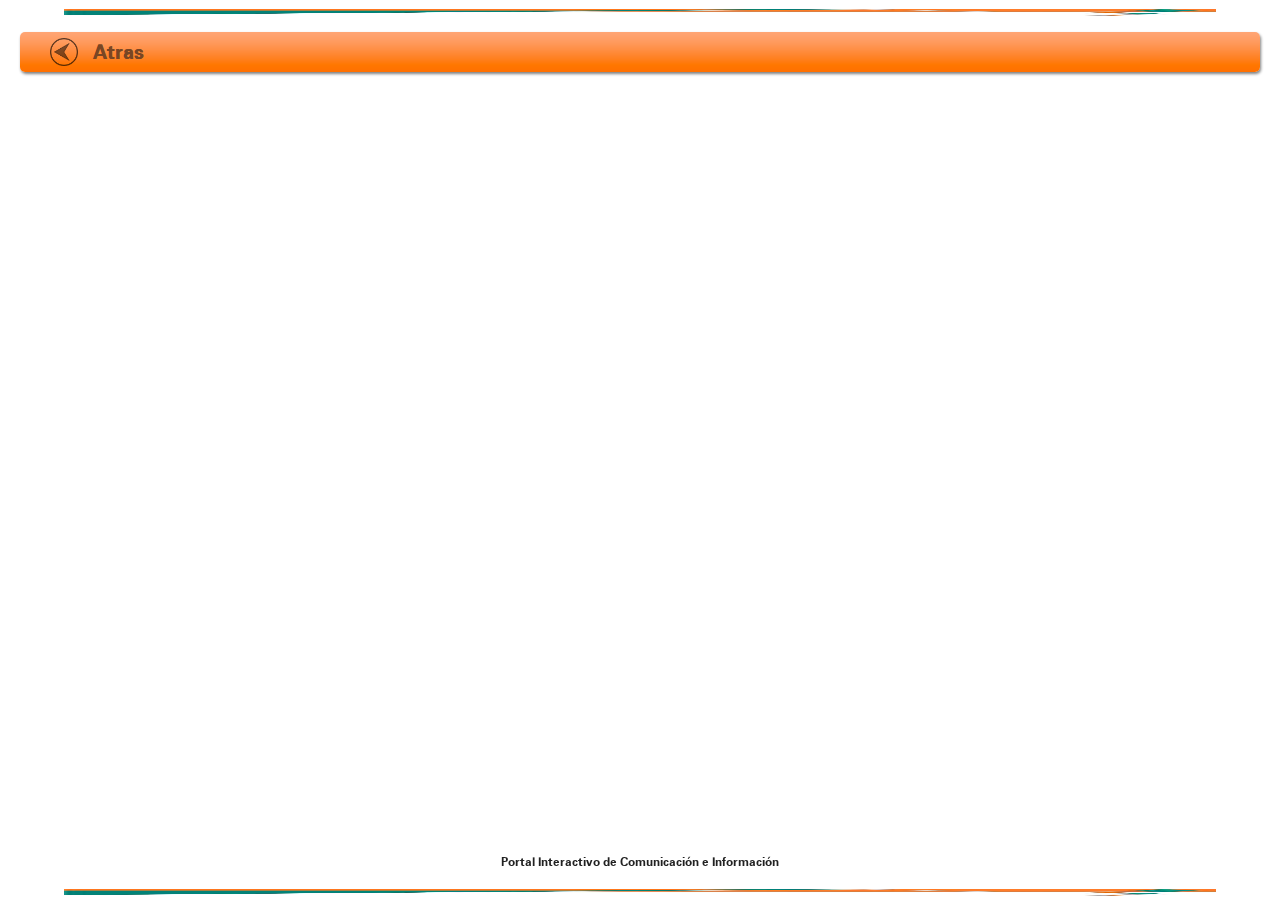
<file: pages/genericInfo/listPost.html>
<!DOCTYPE html>
<!--[if IEMobile 7 ]>    <html class="no-js iem7"> <![endif]-->
<!--[if (gt IEMobile 7)|!(IEMobile)]><!--> <html class="no-js"> <!--<![endif]-->
    <head>
        <meta charset="utf-8">
        <title>PICI</title>
        <meta name="description" content="">
        <meta name="HandheldFriendly" content="True">
        <meta name="MobileOptimized" content="320">
        <meta name="viewport" content="width=device-width, initial-scale=1">
        <meta http-equiv="cleartype" content="on">

        <link rel="apple-touch-icon-precomposed" sizes="144x144" href="img/touch/LogoPICI.png">
        <link rel="apple-touch-icon-precomposed" sizes="114x114" href="img/touch/LogoPICI.png">
        <link rel="apple-touch-icon-precomposed" sizes="72x72" href="img/touch/apple-touch-icon-72x72-precomposed.png">
        <link rel="apple-touch-icon-precomposed" href="img/touch/LogoPICI.png">
        <link rel="shortcut icon" href="img/touch/apple-touch-icon.png">

        <!-- Tile icon for Win8 (144x144 + tile color) -->
        <meta name="msapplication-TileImage" content="img/touch/apple-touch-icon-144x144-precomposed.png">
        <meta name="msapplication-TileColor" content="#222222">
        <style>
            #News{
                text-align: center;
            }
            footer{
                text-align: center;
            }
            footer> p {

            }

        </style>
        <script>(function(a,b,c){if(c in b&&b[c]){var d,e=a.location,f=/^(a|html)$/i;a.addEventListener("click",function(a){d=a.target;while(!f.test(d.nodeName))d=d.parentNode;"href"in d&&(d.href.indexOf("http")||~d.href.indexOf(e.host))&&(a.preventDefault(),e.href=d.href)},!1)}})(document,window.navigator,"standalone")</script>       

        <link rel="stylesheet" href="../../css/normalize.css">        
        <link rel="stylesheet" href="../../css/jquery.mobile-1.3.2.css">
        <link rel="stylesheet" href="../../css/main.css">
        <script src="../../js/vendor/modernizr-2.6.2.min.js"></script>
        <script src="../../js/vendor/jquery.js"></script>
        <script src="../../js/vendor/jquery.mobile-1.3.2.js"></script>
        <script src="../../js/genericInfo.js"></script>
        <script src="../../js/urlVars.js"></script>
    
         <script>
            $(document).bind("pageinit","News", function(){
                 var url = getUrlVars();
                 if (url['type']==="ESCNACDINS") {
                     $("#titulopagina").html("Escuela Nacional de Instructores");
                 }else{
                    $("#titulopagina").html(url['type']);
                 }
                
                getGenericList(url['type']);
            });
        </script>
        <script type="text/javascript">
           // initialize();
        </script>
    </head>
    <body>
        <section id="News" data-role="page" data-theme="f">
            <header data-role="header" data-theme="g" data-position="fixed">
                <div class="ui-grid-solo">
                    <div class="ui-block-a"> <img src="../../img/resources/Barra.jpg" height="7" width="90%" alt=""></div>
                </div>
               
                    <div class="ui-grid-solo"> 
                         <a href="../../index.html" rel="external" data-ajax="false">       
                             <div id="buttonBack" class="ui-grid-b">
                                <div id="iconoBotonLeft"class="ui-block-a">
                                  <img src="../../img/icons/icons_sena/FlechaBotonAtras.png">
                                </div>  
                                <div id="textButton" class="ui-block-c">
                                  <div>Atras</div>
                                </div>
                                <div class="ui-block-d"></div>             
                            </div><!-- /grid-c -->
                        </a>
                    </div>               
               <h2 id="titulopagina"></h2>

            </header><!-- /header -->
            <article data-role="content" id="contenedor">
               <!-- encabezados de noticias -->
                <div id="contenidoNoticias"></div>
             </article><!-- /content -->
            <footer data-role="footer" data-theme="g" class="ui-block-a" data-position="fixed">
                <div class="ui-grid-solo">
                    <p>Portal Interactivo de Comunicación e Información</p>
                </div>
                <div class="ui-grid-solo">
                    <div class="ui-block-a">
                         <img src="../../img/resources/Barra.jpg" height="7" width="90%" alt="">
                    </div>
                </div>
         </footer><!-- /footer -->
        </section><!-- /page -->
        
    </body>
</html>
</file>
<file: css/main.css>
/*
 * HTML5 Boilerplate
 *
 * What follows is the result of much research on cross-browser styling.
 * Credit left inline and big thanks to Nicolas Gallagher, Jonathan Neal,
 * Kroc Camen, and the H5BP dev community and team.
 */

/* ==========================================================================
   Base styles: opinionated defaults
   ========================================================================== */
@font-face{
    font-family: 'ZurichBold';
    src: url('fonts/ZurichBold.ttf') format('truetype');

}
html,
button,
input,
select,
textarea {
    color: #222;
}

body {
    font-size: 1em;
    line-height: 1.4;
    font-family: ZurichBold;
    background-color: white;
}

a {
    color: #794624;
    text-decoration:none;
}

a:visited {
    color: #794624;
    text-decoration:none;
}

a:hover {
    color: #794624;
    text-decoration:none;
}

/*
 * Remove the gap between images and the bottom of their containers: h5bp.com/i/440
 */

img {
    vertical-align: middle;
}

/*
 * Remove default fieldset styles.
 */

fieldset {
    border: 0;
    margin: 0;
    padding: 0;
}

/*
 * Allow only vertical resizing of textareas.
 */

textarea {
    resize: vertical;
}

/* ==========================================================================
   Author's custom styles
   ========================================================================== */

@media screen and (min-width:310px){
    header{
        background-color: white;
    }
    #Index{
        text-align: center;
        background-color: white;
    }

    #botonMenu{
        background: url(../img/resources/bgBoton.png);
        background-size: 100% 100%;
        border-radius: 5px;
        height: 60px;
        margin-top: 10px;
        box-shadow: 1px 2px 3px gray;
        -webkit-box-shadow: 1px 2px 3px gray;
       -ie-box-shadow: 1px 2px 3px gray;

    }
        #textoBoton{
            font-family: ZurichBold;
            font-size: 15px;
            text-align: left;
            height: 100%;   
            width: 50%;
            text-shadow:0px 0px 0px;
            line-height: 0.8;

        }

        #textoBotonNews{
            font-family: ZurichBold;
            font-size: 15px;
            text-align: left;
            height: 100%;   
            text-shadow:0px 0px 0px;
            line-height: 4;

        }
        #textoBoton p{
            margin: 0px;
            width: 100%;
            padding-top: 25px;
            
        }

        #iconoBotonLeft{
            text-align: left;
            padding-left: 10px;
            float: left;
            width: 73px;
            height: 100%;
        }
        #line {height: 100%; }

        #iconoBotonRight{
            text-align: right;
            padding-right: 10px;
            float: right;
            width: 70px;
            height: 100%;
            margin: 0px;
             
            
        }
        #line { height: 100%; }

    footer{
          font-family: ZurichBold;
          font-size: 12px;
         
    }

    #buttonBack{
        background: url(../img/resources/bgBoton.png);
        background-size: 100% 100%;
        border-radius: 5px;
        height: 40px;
        margin-top: 10px;
        box-shadow: 1px 2px 3px gray;
        -webkit-box-shadow: 1px 2px 3px gray;
        margin-left: 20px;
        margin-right: 20px;

    }
         #buttonBack img{
            height: 70%;
            padding-top: 5.5px;
            padding-left: 20px;
         }
         #textButton{
            font-family: ZurichBold;
            font-size: 20px;
            text-align: left;
            height: 100%;   
            text-shadow:0px 0px 0px;
            line-height: 2;
         }


          header > h2{
            color: #9c9c9c;
            font-family: ZurichBold;
            font-size: 25px;
            margin: 2px;
            background-color: white;
            white-space: normal;
         }
         #contact > header > h2{
            color: #9c9c9c;
            font-family: ZurichBold;
            font-size: 25px;
            margin: 2px;
            background-color: white;
            white-space: normal;
         }

    #contenedor{
        padding-left: 10px;
        padding-right: 10px;
        background-color: white;

    
     }
        #noticia{
            padding-top: 5px;
             height: 90px;
        }
        #imagenLeftnews{       
            text-align: left;
            width: 130px;
        }

        #imagenRight{
            text-align: right;
            width: 10px;
            float: right;
        }

        #shortDescription{
             font-family: ZurichBold;
             width: 52%;
             color: black;

        }

        #shortDescription > #titleNews{
            font-family: ZurichBold;
            font-size: 13px;
            margin: 1.5px;
            text-align: left;
        }
        #shortDescription >p{
            font-family: arial;
            margin: 0px;            
            font-size: 10px;
            text-align: justify;
        }

       

       /*Style about items*/
        
        #Item{
            padding-top: 5px;
            height: 90px;
        }
        #imagenLeftItem{       
           text-align: left;
            width: 10px;
            float: left;
        }

        #imagenRight{
            text-align: right;
            width: 130px;
        }

        #shortDescriptionitem{
             font-family: ZurichBold;
             width: 50%;
             color: black;

        }

        #shortDescriptionitem > #titleItem{
            font-family: ZurichBold;
            font-size: 13px;
            margin: 1.5px;
            text-align: left;
        }
        #shortDescriptionitem >p{
            font-family: arial;
            margin: 0px;            
            font-size: 10px;
            text-align: justify;
        }




        #shortDescriptionitem >ol{
            font-family: arial;
            margin: 0px;            
            font-size: 10px;
            text-align: justify;
            margin:0;  
            padding:0;  
            list-style-type:none;
        }





    #listItem{
         background: url(../img/resources/bgBoton.png);
        background-size: 100% 100%;
        border-radius: 5px;
        height: 40px;
        margin-top: 10px;
        box-shadow: 1px 2px 3px gray;
        -webkit-box-shadow: 1px 2px 3px gray;
        -ie-box-shadow: 1px 2px 3px gray;
        -moz-box-shadow: 1px 2px 3px gray;
        margin-left: 20px;
        margin-right: 20px;
    }
    #textButtonL{
        font-family: ZurichBold;
        height: 38px;
        width: 80%;
        text-align: left;
        padding: 10px;
        text-shadow: 0px 0px 0px;
    }
    #iconoBotonright{
        float: right;
        width: 30px;
    }
    #iconoBotonright img{
        float: right;
        padding-right: 5px;
        height: 35px;
        padding-top: 2px;
    }

    #contentItem{
        width: 100%;
    }
}



/* ==========================================================================
   Helper classes
   ========================================================================== */

/* Prevent callout */

.nocallout {
    -webkit-touch-callout: none;
}

.pressed {
    background-color: rgba(0, 0, 0, 0.7);
}

/* A hack for HTML5 contenteditable attribute on mobile */

textarea[contenteditable] {
    -webkit-appearance: none;
}

/* A workaround for S60 3.x and 5.0 devices which do not animated gif images if
   they have been set as display: none */

.gifhidden {
    position: absolute;
    left: -100%;
}

/*
 * Image replacement
 */

.ir {
    background-color: transparent;
    background-repeat: no-repeat;
    border: 0;
    direction: ltr;
    display: block;
    overflow: hidden;
    text-align: left;
    text-indent: -999em;
}

.ir br {
    display: none;
}

/*
 * Hide from both screenreaders and browsers: h5bp.com/u
 */

.hidden {
    display: none !important;
    visibility: hidden;
}

/*
 * Hide only visually, but have it available for screenreaders: h5bp.com/v
 */

.visuallyhidden {
    border: 0;
    clip: rect(0 0 0 0);
    height: 1px;
    margin: -1px;
    overflow: hidden;
    padding: 0;
    position: absolute;
    width: 1px;
}

/*
 * Extends the .visuallyhidden class to allow the element to be focusable
 * when navigated to via the keyboard: h5bp.com/p
 */

.visuallyhidden.focusable:active,
.visuallyhidden.focusable:focus {
    clip: auto;
    height: auto;
    margin: 0;
    overflow: visible;
    position: static;
    width: auto;
}

/*
 * Hide visually and from screenreaders, but maintain layout
 */

.invisible {
    visibility: hidden;
}

/**
 * Clearfix helper
 * Used to contain floats: h5bp.com/q
 */

.clearfix:before,
.clearfix:after {
    content: "";
    display: table;
}

.clearfix:after {
    clear: both;
}

/*
 * For IE 6/7 only
 * Include this rule to trigger hasLayout and contain floats.
 */

.clearfix {
    *zoom: 1;
}

/* ==========================================================================
   EXAMPLE Media Queries for Responsive Design.
   Theses examples override the primary ('mobile first') styles.
   Modify as content requires.
   ========================================================================== */

@media only screen and (min-width: 800px) {
    /* Style adjustments for viewports that meet the condition */
}

@media only screen and (-webkit-min-device-pixel-ratio: 1.5),
       only screen and (min-resolution: 144dpi) {
    /* Style adjustments for viewports that meet the condition */
}
</file>
